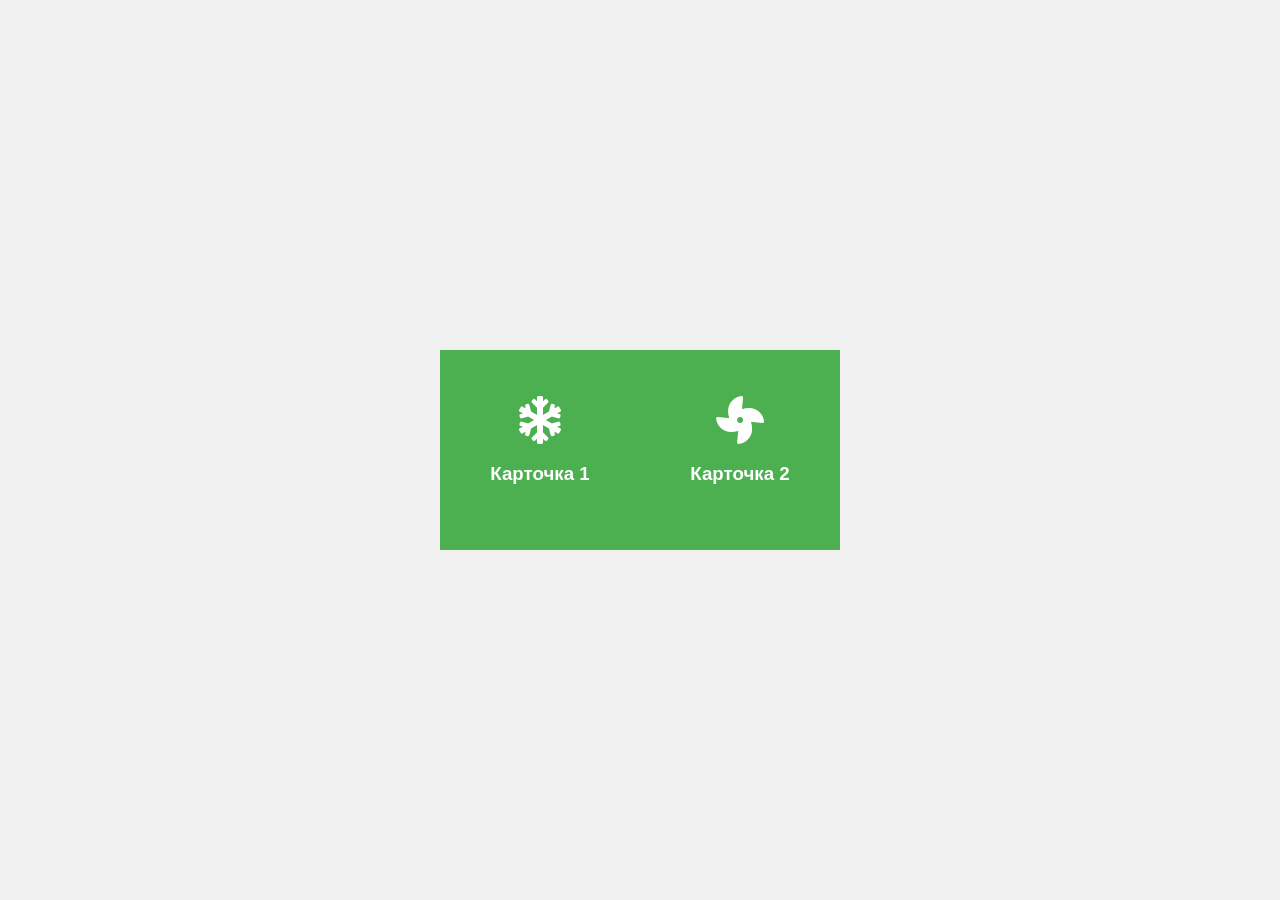
<file: card.html>
<!DOCTYPE html>
<html lang="en">
<head>
  <meta charset="UTF-8">
  <meta name="viewport" content="width=device-width, initial-scale=1.0">
  <title>Переворачивающиеся карточки</title>
  <link rel="stylesheet" href="card.css">
  <link rel="stylesheet" href="https://cdnjs.cloudflare.com/ajax/libs/font-awesome/5.15.3/css/all.min.css">
</head>
<body>
  <div class="card-container">
    <div class="card">
      <div class="front">
        <i class="fas fa-snowflake fa-3x"></i>
        <h3>Карточка 1</h3>
      </div>
      <div class="back">
        <p>Текст на обратной стороне карточки 1</p>
        <a href="page1.html" class="test-link">Пройти тест</a>
      </div>
    </div>

    <div class="card">
      <div class="front">
        <i class="fas fa-fan fa-3x"></i>
        <h3>Карточка 2</h3>
      </div>
      <div class="back">
        <p>Текст на обратной стороне карточки 2</p>
        <a href="page2.html" class="test-link">Пройти тест</a>
      </div>
    </div>
  </div>

  <script src="card.js"></script>
</body>
</html>
</file>
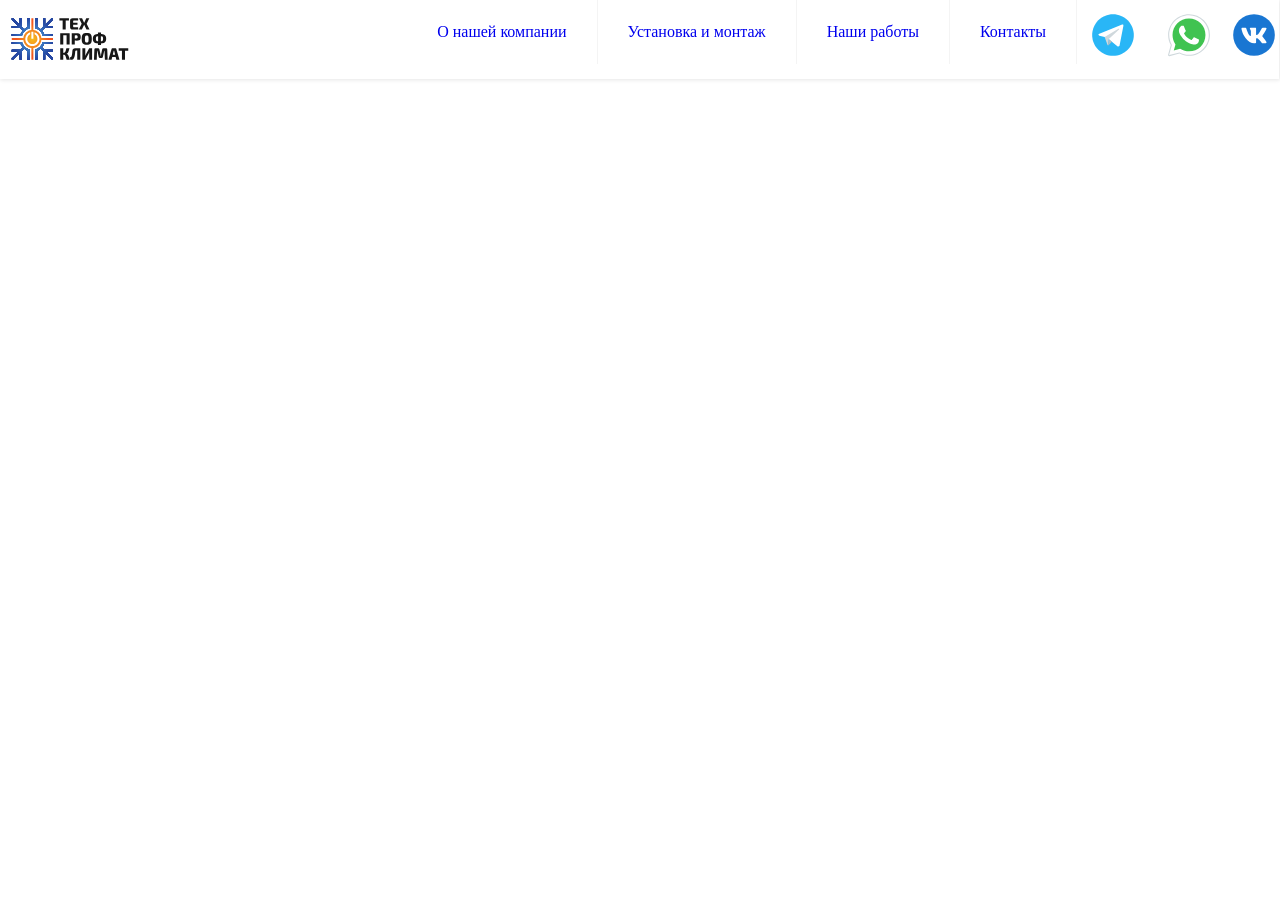
<file: catalog.html>
<!DOCTYPE html>
<html lang="en">
<head>
    <meta charset="UTF-8">
    <meta name="viewport" content="width=device-width, initial-scale=1.0">
    <title>Каталог</title>
    <link rel="stylesheet" href="catalog.css">
</head>
<body>
    <header class="header">
        <img class="logo" src="./logo.svg" alt="ю">
        <input class="menu-btn" type="checkbox" id="menu-btn" />
        <label class="menu-icon" for="menu-btn"><span class="navicon"></span></label>
        <ul class="menu">
            <li><a href="index.html">О нашей компании</a></li>
          <li><a href="./services.html">Установка и монтаж</a></li>
          <li><a href="./jobsme.html">Наши работы</a></li>
          <li><a href="#contact">Контакты</a></li>

          <a class="icon" href="https://t.me/Texture_e" target="_blank" title="Telegram">
            <img src="telegram-icon.svg" alt="Telegram" class="social-icon">
        </a>
        <a class="icon" href="https://wa.me/YourWhatsAppNumber" target="_blank" title="WhatsApp">
            <img src="whatsapp-icon.svg" alt="WhatsApp" class="social-icon">
        </a> 
        <a  href="https://vk.com/YourVKProfile" target="_blank" title="VK">
            <img src="vk-icon.svg" alt="VK" class="social-icon">
        </a>
        </ul>
    </header>

    <div id="catalog" class="catalog"></div>

  <script src="catalog.js"></script>
</body>
</html>
</file>
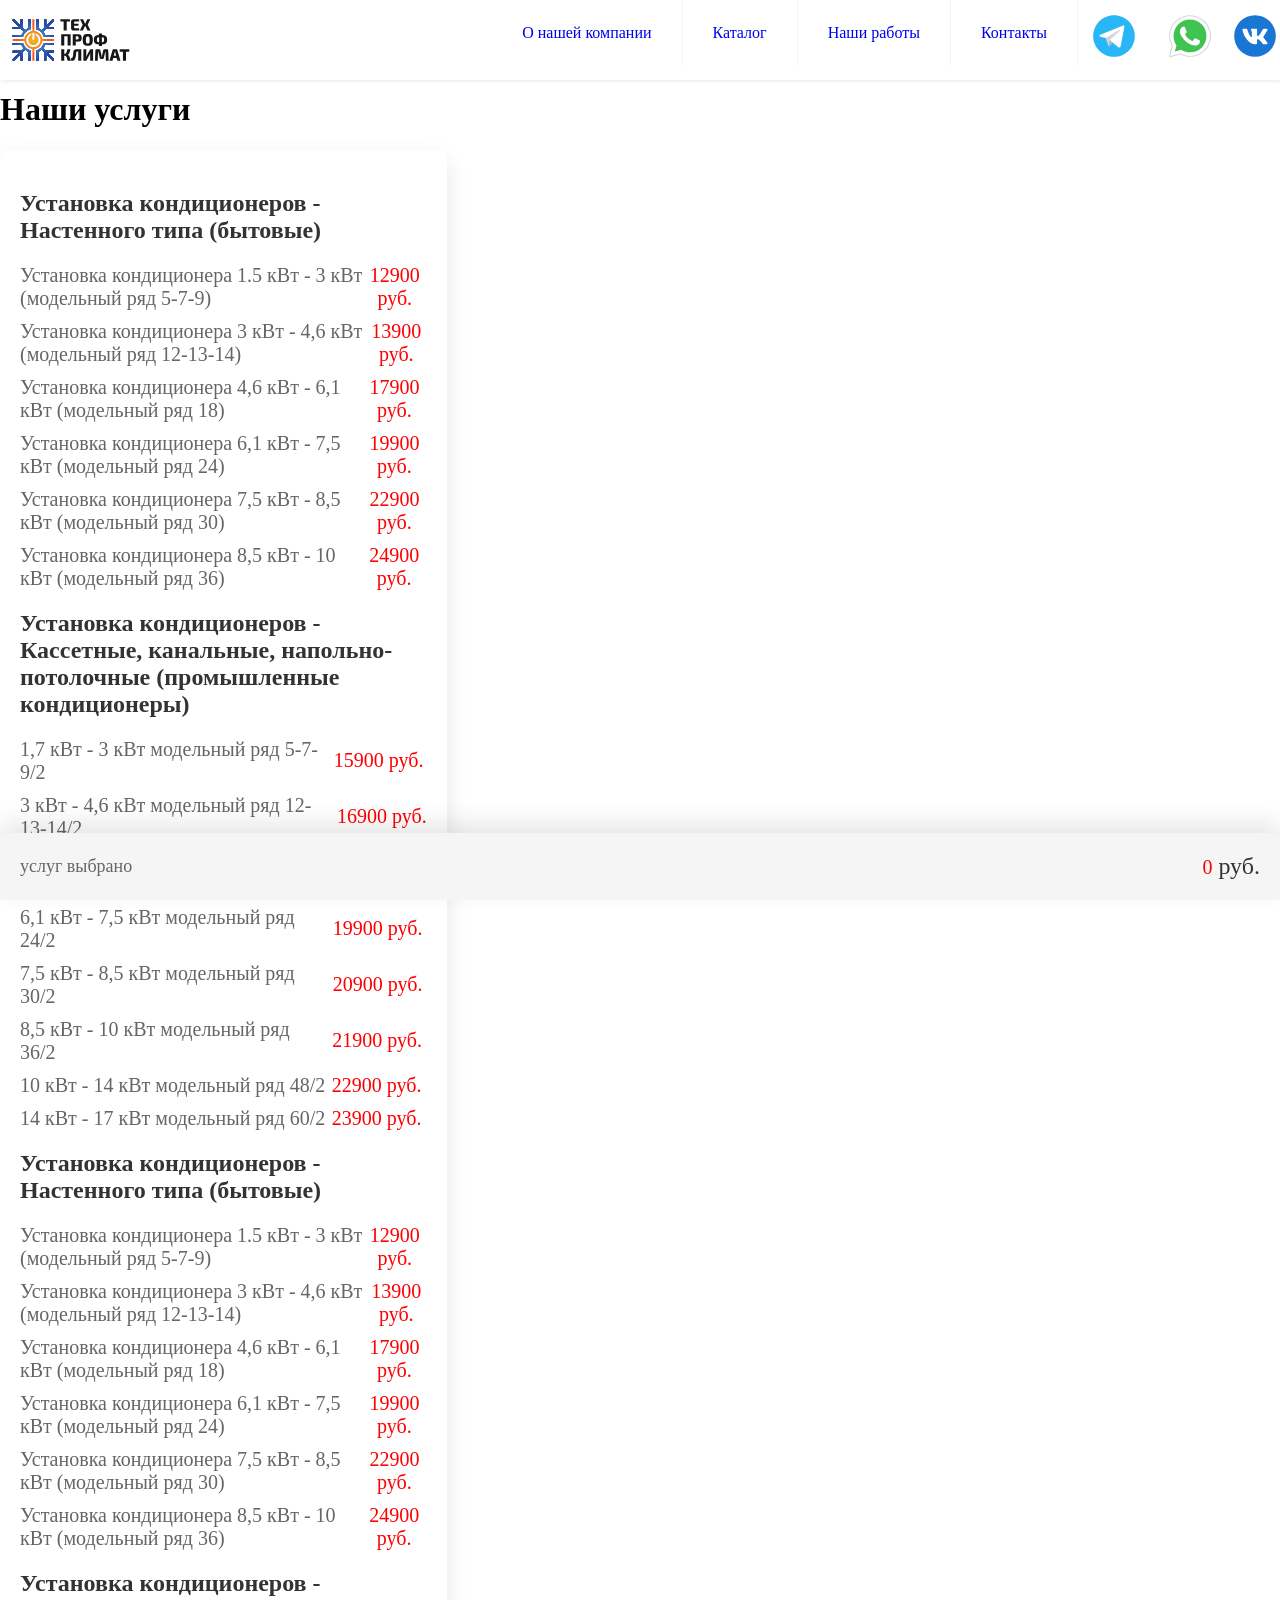
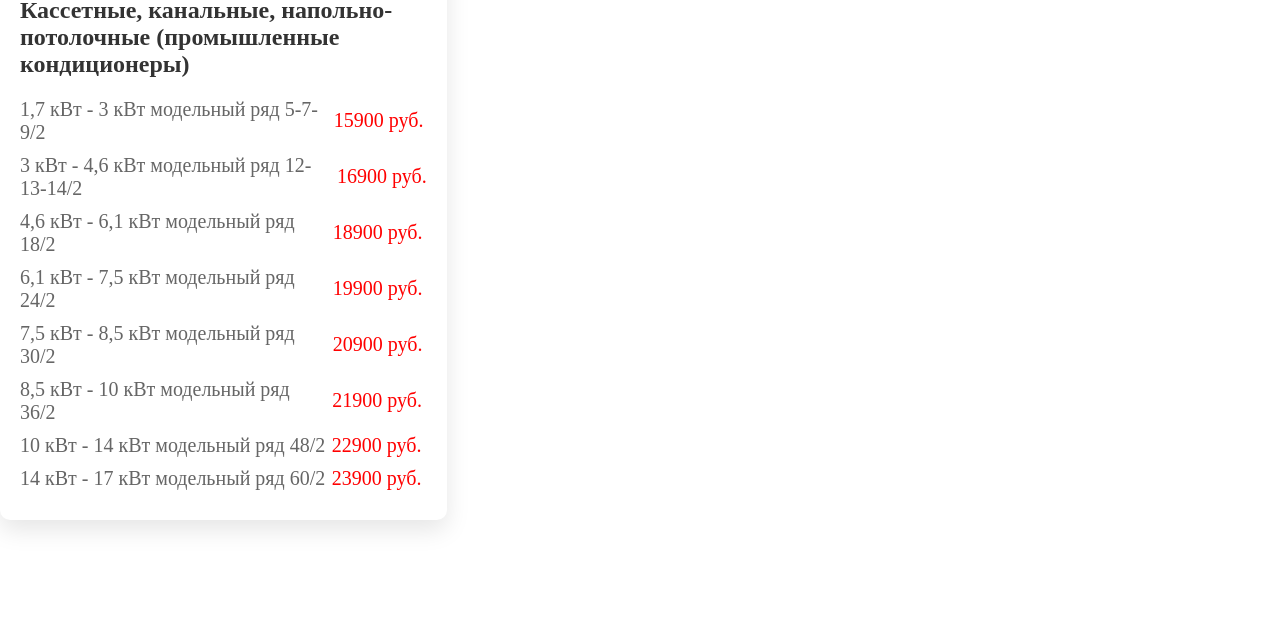
<file: services.html>
<!DOCTYPE html>
<html lang="ru">
<head>
  <meta charset="UTF-8">
  <meta name="viewport" content="width=device-width, initial-scale=1.0">
  <title>Страница услуг</title>
  <link rel="stylesheet" href="services.css">
</head>
<body>
  <header class="header">
    <img class="logo" src="./logo.svg" alt="ю">
    <input class="menu-btn" type="checkbox" id="menu-btn" />
    <label class="menu-icon" for="menu-btn"><span class="navicon"></span></label>
    <ul class="menu">
      <li><a href="index.html">О нашей компании</a></li>
      <li><a href="./catalog.html">Каталог</a></li>
      <li><a href="./jobsme.html">Наши работы</a></li>
      <li><a href="#contact">Контакты</a></li>

      <a class="icon" href="https://t.me/Texture_e" target="_blank" title="Telegram">
        <img src="telegram-icon.svg" alt="Telegram" class="social-icon">
    </a>
    <a class="icon" href="https://wa.me/YourWhatsAppNumber" target="_blank" title="WhatsApp">
        <img src="whatsapp-icon.svg" alt="WhatsApp" class="social-icon">
    </a> 
    <a  href="https://vk.com/YourVKProfile" target="_blank" title="VK">
        <img src="vk-icon.svg" alt="VK" class="social-icon">
    </a>
    </ul>
</header>

  <h1>Наши услуги</h1>

  <div class="service-category">
    <h2>Установка кондиционеров - Настенного типа (бытовые)</h2>
    <ul>
      <li data-price="12900">Установка кондиционера 1.5 кВт - 3 кВт (модельный ряд 5-7-9) <span class="price">12900 руб.</span></li>
      <li data-price="13900">Установка кондиционера 3 кВт - 4,6 кВт (модельный ряд 12-13-14) <span class="price">13900 руб.</span></li>
      <li data-price="17900">Установка кондиционера 4,6 кВт - 6,1 кВт (модельный ряд 18) <span class="price">17900 руб.</span></li>
      <li data-price="19900">Установка кондиционера 6,1 кВт - 7,5 кВт (модельный ряд 24) <span class="price">19900 руб.</span></li>
      <li data-price="22900">Установка кондиционера 7,5 кВт - 8,5 кВт (модельный ряд 30) <span class="price">22900 руб.</span></li>
      <li data-price="24900">Установка кондиционера 8,5 кВт - 10 кВт (модельный ряд 36) <span class="price">24900 руб.</span></li>
    </ul>
    <h2>Установка кондиционеров - Кассетные, канальные, напольно-потолочные (промышленные кондиционеры)</h2>
    <ul>
      <li data-price="15900">1,7 кВт - 3 кВт модельный ряд 5-7-9/2 <span class="price">15900 руб.</span></li>
      <li data-price="16900">3 кВт - 4,6 кВт модельный ряд 12-13-14/2 <span class="price">16900 руб.</span></li>
      <li data-price="18900">4,6 кВт - 6,1 кВт модельный ряд 18/2 <span class="price">18900 руб.</span></li>
      <li data-price="19900">6,1 кВт - 7,5 кВт модельный ряд 24/2 <span class="price">19900 руб.</span></li>
      <li data-price="20900">7,5 кВт - 8,5 кВт модельный ряд 30/2 <span class="price">20900 руб.</span></li>
      <li data-price="21900">8,5 кВт - 10 кВт модельный ряд 36/2 <span class="price">21900 руб.</span></li>
      <li data-price="22900">10 кВт - 14 кВт модельный ряд 48/2 <span class="price">22900 руб.</span></li>
      <li data-price="23900">14 кВт - 17 кВт модельный ряд 60/2 <span class="price">23900 руб.</span></li>
    </ul>
    <h2>Установка кондиционеров - Настенного типа (бытовые)</h2>
    <ul>
      <li data-price="12900">Установка кондиционера 1.5 кВт - 3 кВт (модельный ряд 5-7-9) <span class="price">12900 руб.</span></li>
      <li data-price="13900">Установка кондиционера 3 кВт - 4,6 кВт (модельный ряд 12-13-14) <span class="price">13900 руб.</span></li>
      <li data-price="17900">Установка кондиционера 4,6 кВт - 6,1 кВт (модельный ряд 18) <span class="price">17900 руб.</span></li>
      <li data-price="19900">Установка кондиционера 6,1 кВт - 7,5 кВт (модельный ряд 24) <span class="price">19900 руб.</span></li>
      <li data-price="22900">Установка кондиционера 7,5 кВт - 8,5 кВт (модельный ряд 30) <span class="price">22900 руб.</span></li>
      <li data-price="24900">Установка кондиционера 8,5 кВт - 10 кВт (модельный ряд 36) <span class="price">24900 руб.</span></li>
    </ul>
    <h2>Установка кондиционеров - Кассетные, канальные, напольно-потолочные (промышленные кондиционеры)</h2>
    <ul>
      <li data-price="15900">1,7 кВт - 3 кВт модельный ряд 5-7-9/2 <span class="price">15900 руб.</span></li>
      <li data-price="16900">3 кВт - 4,6 кВт модельный ряд 12-13-14/2 <span class="price">16900 руб.</span></li>
      <li data-price="18900">4,6 кВт - 6,1 кВт модельный ряд 18/2 <span class="price">18900 руб.</span></li>
      <li data-price="19900">6,1 кВт - 7,5 кВт модельный ряд 24/2 <span class="price">19900 руб.</span></li>
      <li data-price="20900">7,5 кВт - 8,5 кВт модельный ряд 30/2 <span class="price">20900 руб.</span></li>
      <li data-price="21900">8,5 кВт - 10 кВт модельный ряд 36/2 <span class="price">21900 руб.</span></li>
      <li data-price="22900">10 кВт - 14 кВт модельный ряд 48/2 <span class="price">22900 руб.</span></li>
      <li data-price="23900">14 кВт - 17 кВт модельный ряд 60/2 <span class="price">23900 руб.</span></li>
    </ul>
  </div>

  

  

  <div class="total">
    <div class="total-count">
      <span id="totalCount"></span> услуг выбрано
    </div>
    <div class="total-price">
      <span id="totalPrice">0</span> руб.
    </div>
  </div>
  

  <script src="services.js"></script>
</body> 
</html>
</file>
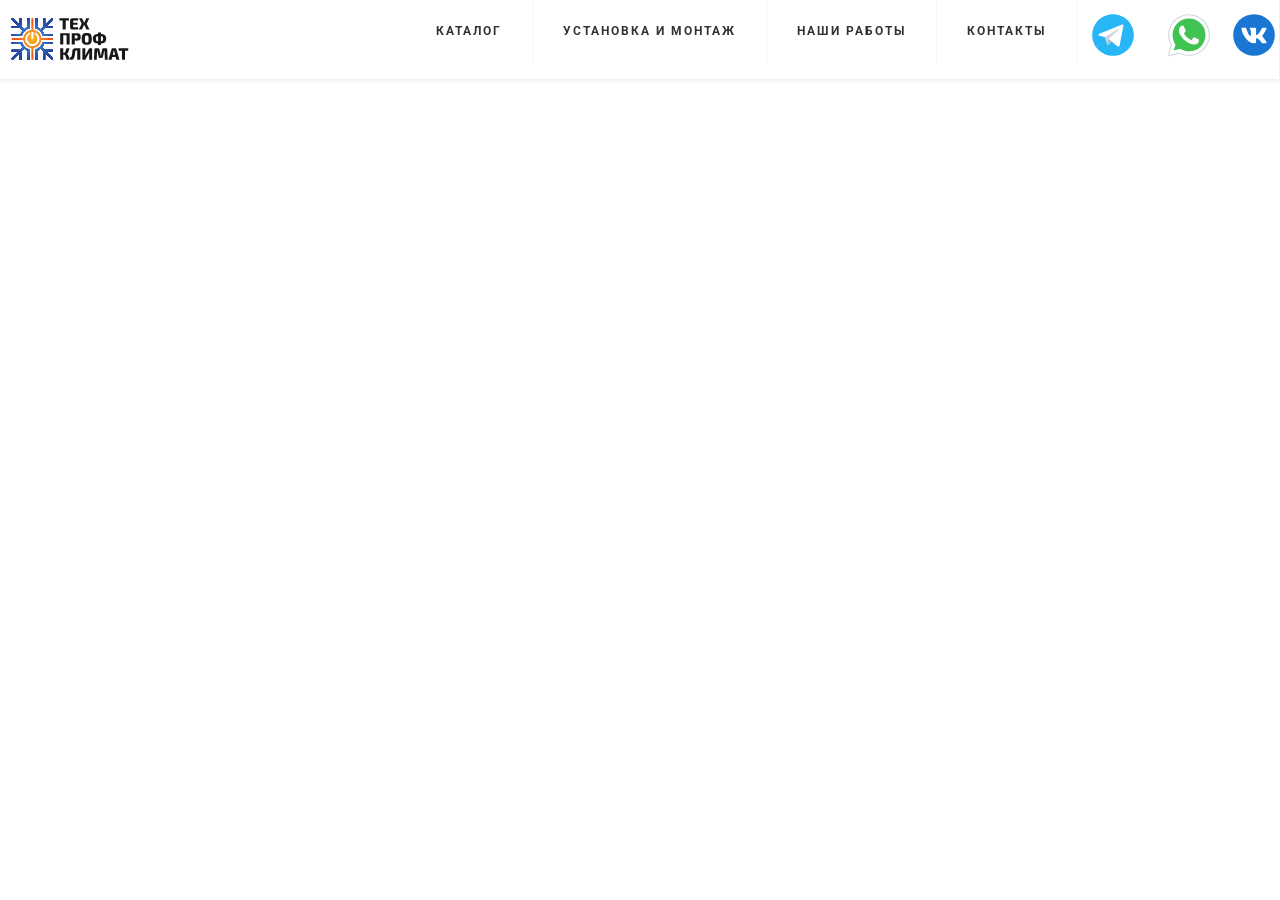
<file: try.html>
<!DOCTYPE html>
<html>
<head>
  <meta charset="UTF-8">
  <title>Slider with Slick</title>
  <link href="https://fonts.googleapis.com/css2?family=Roboto:wght@400;700&display=swap" rel="stylesheet">
  <style>
    /* header */
    .header {
      background-color: #fff;
      box-shadow: 1px 1px 4px 0 rgba(0,0,0,.1);
      position: fixed;
      width: 100%;
      z-index: 3;
      line-height: 25px;
      min-height:40px;
      margin: -9px;
    }

    .header ul {
      margin: 0;
      padding: 0;
      list-style: none;
      overflow: hidden;
      background-color: #fff;
    }

    /* изменение стиля текста в хедере */
    .header li a {
      font-family: 'Roboto', sans-serif;
      font-size: 12px;
      font-weight: 700;
      color: #333;
      text-transform: uppercase;
      letter-spacing: 2px;
      position: relative;
      transition: color 0.3s ease;
      display: block;
      padding: 20px 20px;
      border-right: 1px solid #f4f4f4;
      text-decoration: none;
    }

    .header li a:hover {
      color: #000;
    }

    .header li a:before {
      content: '';
      position: absolute;
      left: 0;
      bottom: -5px;
      width: 0;
      height: 2px;
      background-color: #000;
      transition: width 0.3s ease;
    }

    .header li a:hover:before {
      width: 100%;
    }

    .header .logo {
      display: block;
      float: left;
    }

    /* menu */
    .header .menu {
      clear: both;
      max-height: 0;
      transition: max-height .2s ease-out;
    }

    /* menu icon */
    .header .menu-icon {
      cursor: pointer;
      display: inline-block;
      float: right;
      padding: 28px 20px;
      position: relative;
      user-select: none;
    }

    .header .menu-icon .navicon {
      background: #333;
      display: block;
      height: 2px;
      position: relative;
      transition: background .2s ease-out;
      width: 18px;
    }

    .header .menu-icon .navicon:before,
    .header .menu-icon .navicon:after {
      background: #333;
      content: '';
      display: block;
      height: 100%;
      position: absolute;
      transition: all .2s ease-out;
      width: 100%;
    }

    .header .menu-icon .navicon:before {
      top: 5px;
    }

    .header .menu-icon .navicon:after {
      top: -5px;
    }

    /* menu btn */
    .header .menu-btn {
      display: none;
    }

    .header .menu-btn:checked ~ .menu {
      max-height: 400px;
    }

    .header .menu-btn:checked ~ .menu-icon .navicon {
      background: transparent;
    }

    .header .menu-btn:checked ~ .menu-icon .navicon:before {
      transform: rotate(-45deg);
    }

    .header .menu-btn:checked ~ .menu-icon .navicon:after {
      transform: rotate(45deg);
    }

    .header .menu-btn:checked ~ .menu-icon:not(.steps) .navicon:before,
    .header .menu-btn:checked ~ .menu-icon:not(.steps) .navicon:after {
      top: 0;
    }

    /* иконки ватсап телега */
    .icon {
      display: inline-block;
      width: 50px;
      height: 50px;
      background-size: cover;
      margin: 5px;
      padding: 6px;
    }
    .social-icon {
      width: 50px;
      height: 50px;
      transition: transform 0.3s ease-in-out;
    }

    .social-icon:hover {
      transform: scale(1.2);
    }

    /* 48em = 768px */
    @media (min-width: 75em) {
      .header li {
        float: left;
      }
      .header li a {
        padding: 20px 30px;
      }
      .header .menu {
        clear: none;
        float: right;
        max-height: none;
      }
      .header .menu-icon {
        display: none;
      }
    }
  </style>
</head>
<body>
  <header class="header">
    <img class="logo" src="./logo.svg" alt="ю">
    <input class="menu-btn" type="checkbox" id="menu-btn" />
    <label class="menu-icon" for="menu-btn"><span class="navicon"></span></label>
    <ul class="menu">
      <li><a href="./catalog.html">Каталог</a></li>
      <li><a href="./services.html">Установка и монтаж</a></li>
      <li><a href="./jobsme.html">Наши работы</a></li>
      <li><a href="#contact">Контакты</a></li>

      <a class="icon" href="https://t.me/Texture_e" target="_blank" title="Telegram">
        <img src="telegram-icon.svg" alt="Telegram" class="social-icon">
      </a>
      <a class="icon" href="https://wa.me/YourWhatsAppNumber" target="_blank" title="WhatsApp">
        <img src="whatsapp-icon.svg" alt="WhatsApp" class="social-icon">
      </a>
      <a href="https://vk.com/YourVKProfile" target="_blank" title="VK">
        <img src="vk-icon.svg" alt="VK" class="social-icon">
      </a>
    </ul>
  </header>

  <script>
    document.addEventListener('DOMContentLoaded', () => {
      const menuBtn = document.querySelector('.menu-btn');
      const menu = document.querySelector('.menu');

      menuBtn.addEventListener('click', () => {
        menu.classList.toggle('active');
      });

      window.addEventListener('resize', () => {
        if (window.innerWidth > 768) {
          menu.classList.remove('active');
        }
      });
    });

    document.querySelectorAll('.nav__link').forEach(item => {
      item.addEventListener('click', () => {
        document.querySelector('.header').scrollIntoView({ behavior: 'smooth' });
      });
    });
  </script>
</body>
</html>
</file>
<file: card.css>
body {
    font-family: Arial, sans-serif;
    display: flex;
    justify-content: center;
    align-items: center;
    height: 100vh;
    margin: 0;
    background-color: #f0f0f0;
  }
  
  .card-container {
    display: flex;
    justify-content: space-around;
  }
  
  .card {
    width: 200px;
    height: 200px;
    perspective: 800px;
    cursor: pointer;
    transition: transform 0.5s;
    transform-style: preserve-3d;
  }
  
  .card.flipped {
    transform: rotateY(180deg);
  }
  
  .front,
  .back {
    position: absolute;
    width: 100%;
    height: 100%;
    backface-visibility: hidden;
    display: flex;
    flex-direction: column;
    justify-content: center;
    align-items: center;
    text-align: center;
  }
  
  .front {
    background-color: #4caf50;
    color: white;
  }
  
  .back {
    background-color: #f44336;
    color: white;
    transform: rotateY(180deg);
  }
  
  .test-link {
    color: white;
    text-decoration: none;
    margin-top: 10px;
  }
</file>
<file: catalog.css>
/* header */

.header {
    background-color: #fff;
    box-shadow: 1px 1px 4px 0 rgba(0,0,0,.1);
    position: fixed;
    width: 100%;
    z-index: 3;
    line-height: 25px;
    min-height:40px;
    margin: -9px;
  }
  
  .header ul {
    margin: 0;
    padding: 0;
    list-style: none;
    overflow: hidden;
    background-color: #fff;
  }
  
  .header li a {
    display: block;
    padding: 20px 20px;
    border-right: 1px solid #f4f4f4;
    text-decoration: none;
  }
  
  .header li a:hover,
  .header .menu-btn:hover {
    background-color: #f4f4f4;
  }
  
  .header .logo {
    display: block;
    float: left;
    
  }
  
  
  /* menu */
  
  .header .menu {
    clear: both;
    max-height: 0;
    transition: max-height .2s ease-out;
  }
  
  /* menu icon */
  
  .header .menu-icon {
    cursor: pointer;
    display: inline-block;
    float: right;
    padding: 28px 20px;
    position: relative;
    user-select: none;
  }
  
  .header .menu-icon .navicon {
    background: #333;
    display: block;
    height: 2px;
    position: relative;
    transition: background .2s ease-out;
    width: 18px;
  }
  
  .header .menu-icon .navicon:before,
  .header .menu-icon .navicon:after {
    background: #333;
    content: '';
    display: block;
    height: 100%;
    position: absolute;
    transition: all .2s ease-out;
    width: 100%;
  }
  
  .header .menu-icon .navicon:before {
    top: 5px;
  }
  
  .header .menu-icon .navicon:after {
    top: -5px;
  }
  
  /* menu btn */
  
  .header .menu-btn {
    display: none;
  }
  
  .header .menu-btn:checked ~ .menu {
    max-height: 400px;
  }
  
  .header .menu-btn:checked ~ .menu-icon .navicon {
    background: transparent;
  }
  
  .header .menu-btn:checked ~ .menu-icon .navicon:before {
    transform: rotate(-45deg);
  }
  
  .header .menu-btn:checked ~ .menu-icon .navicon:after {
    transform: rotate(45deg);
  }
  
  .header .menu-btn:checked ~ .menu-icon:not(.steps) .navicon:before,
  .header .menu-btn:checked ~ .menu-icon:not(.steps) .navicon:after {
    top: 0;
  }
  /* иконки ватсап телега */

  .icon {
    display: inline-block;
    width: 50px;
    height: 50px;
    background-size: cover;
    margin: 5px;
    padding: 6px;
  }
  .social-icon {
    width: 50px;
    height: 50px;
    transition: transform 0.3s ease-in-out;
  }

  .social-icon:hover {
    transform: scale(1.2);
  }
  
  /* 48em = 768px */
  
  @media (min-width: 75em) {
    .header li {
      float: left;
    }
    .header li a {
      padding: 20px 30px;
    }
    .header .menu {
      clear: none;
      float: right;
      max-height: none;
    }
    .header .menu-icon {
      display: none;
    }
    
  }
  .catalog {
    display: flex;
    flex-wrap: wrap;
    gap: 20px;
    justify-content: center;
  }
  
  .product {
    width: 250px;
    border: 1px solid #ccc;
    padding: 10px;
    text-align: center;
  }
  
  .product img {
    width: 100%;
    height: auto;
  }
</file>
<file: services.css>
body {
  margin: 0;
    padding-top: 70px;
    padding-bottom: 70px;
}

/* Ваш CSS для хедера */

.header {
  background-color: #fff;
  box-shadow: 1px 1px 4px 0 rgba(0,0,0,.1);
  position: fixed;
  width: 100%;
  z-index: 3;
  line-height: 25px;
  min-height:40px;
  margin: 0; /* Обнулить отступы */
  top: 0; /* Добавить top: 0 */
  left: 0; /* Добавить left: 0 */
}



.header ul {
  margin: 0;
  padding: 0;
  list-style: none;
  overflow: hidden;
  background-color: #fff;
}

.header li a {
  display: block;
  padding: 20px 20px;
  border-right: 1px solid #f4f4f4;
  text-decoration: none;
  content: none;
}

.header li a:hover,
.header .menu-btn:hover {
  background-color: #f4f4f4;
}

.header .logo {
  display: block;
  float: left;
}

/* menu */

.header .menu {
  clear: both;
  max-height: 0;
  transition: max-height .2s ease-out;
}

/* menu icon */

.header .menu-icon {
  cursor: pointer;
  display: inline-block;
  float: right;
  padding: 28px 20px;
  position: relative;
  user-select: none;
}

.header .menu-icon .navicon {
  background: #333;
  display: block;
  height: 2px;
  position: relative;
  transition: background .2s ease-out;
  width: 18px;
}

.header .menu-icon .navicon:before,
.header .menu-icon .navicon:after {
  background: #333;
  content: '';
  display: block;
  height: 100%;
  position: absolute;
  transition: all .2s ease-out;
  width: 100%;
}

.header .menu-icon .navicon:before {
  top: 5px;
}

.header .menu-icon .navicon:after {
  top: -5px;
}

/* menu btn */

.header .menu-btn {
  display: none;
}

.header .menu-btn:checked ~ .menu {
  max-height: 400px;
}

.header .menu-btn:checked ~ .menu-icon .navicon {
  background: transparent;
}

.header .menu-btn:checked ~ .menu-icon .navicon:before {
  transform: rotate(-45deg);
}

.header .menu-btn:checked ~ .menu-icon .navicon:after {
  transform: rotate(45deg);
}

.header .menu-btn:checked ~ .menu-icon:not(.steps) .navicon:before,
.header .menu-btn:checked ~ .menu-icon:not(.steps) .navicon:after {
  top: 0;
}

  /* иконки ватсап телега */

  .icon {
    display: inline-block;
    width: 50px;
    height: 50px;
    background-size: cover;
    margin: 5px;
    padding: 6px;
  }
  .social-icon {
    width: 50px;
    height: 50px;
    transition: transform 0.3s ease-in-out;
  }

  .social-icon:hover {
    transform: scale(1.2);
  }

/* 48em = 768px */

@media (min-width: 75em) {
  .header li {
    float: left;
  }
  .header li a {
    padding: 20px 30px;
  }
  .header .menu {
    clear: none;
    float: right;
    max-height: none;
  }
  .header .menu-icon {
    display: none;
  }
}

.services {
  margin: 0;
  padding: 0;
  display: flex;
  justify-content: center;
  flex-wrap: wrap;
  align-content: flex-start;
  min-height: 100vh;
  padding-bottom: 100px;
  box-sizing: border-box;
}

.service-category {
  width: 100%;
  padding: 20px;
  position: relative;
  margin-bottom: 30px;
  text-align: center;
  background-color: #ffffff;
  box-shadow: 0 10px 25px rgba(0, 0, 0, 0.1);
  border-radius: 10px;
}

.service-category h2 {
  font-size: 24px;
  margin-top: 20px;
  color: #333;
  text-align: left;
}

.service-category ul {
  list-style-type: none;
  padding: 0;
  margin: 0;
  text-align: left;
}

.service-category li {
  font-size: 20px;
  color: #666;
  margin: 10px 0;
  display: flex;
  justify-content: space-between;
  align-items: center;
  cursor: pointer;
  position: relative;
  z-index: 1;
}

.service-category li span.price {
  font-size: 20px;
  color: #f00;
  display: block;
  width: 100px;
  text-align: center;
}

.service-category li.selected {
  background-color: #f5f5f5;
}

.service-category li::after {
  content: '';
  position: absolute;
  left: 0;
  right: 0;
  bottom: -5px;
  height: 5px;
  background-color: #f00;
  opacity: 0;
  transition: opacity 0.3s ease-in-out;
}

.service-category li.selected::after {
  opacity: 1;
}

.total {
  position: fixed;
  bottom: 0;
  left: 0;
  right: 0;
  display: flex;
  justify-content: space-between;
  align-items: center;
  padding: 20px;
  background-color: #f5f5f5;
  box-shadow: 0 -10px 25px rgba(0, 0, 0, 0.1);
  border-radius: 10px 10px 0 0;
  z-index: 100;
}

.total-count {
  font-size: 18px;
  color: #666;
}

.total-price {
  font-size: 24px;
  color: #333;
  text-align: right;
}

.total-price span {
  font-size: 20px;
  color: #f00;
}




@media screen and (min-width: 768px) {
  .service-category {
    width: calc(50% - 20px);
  }
}

@media screen and (min-width: 992px) {
  .service-category {
    width: calc(33.333% - 20px);
  }
}
</file>
